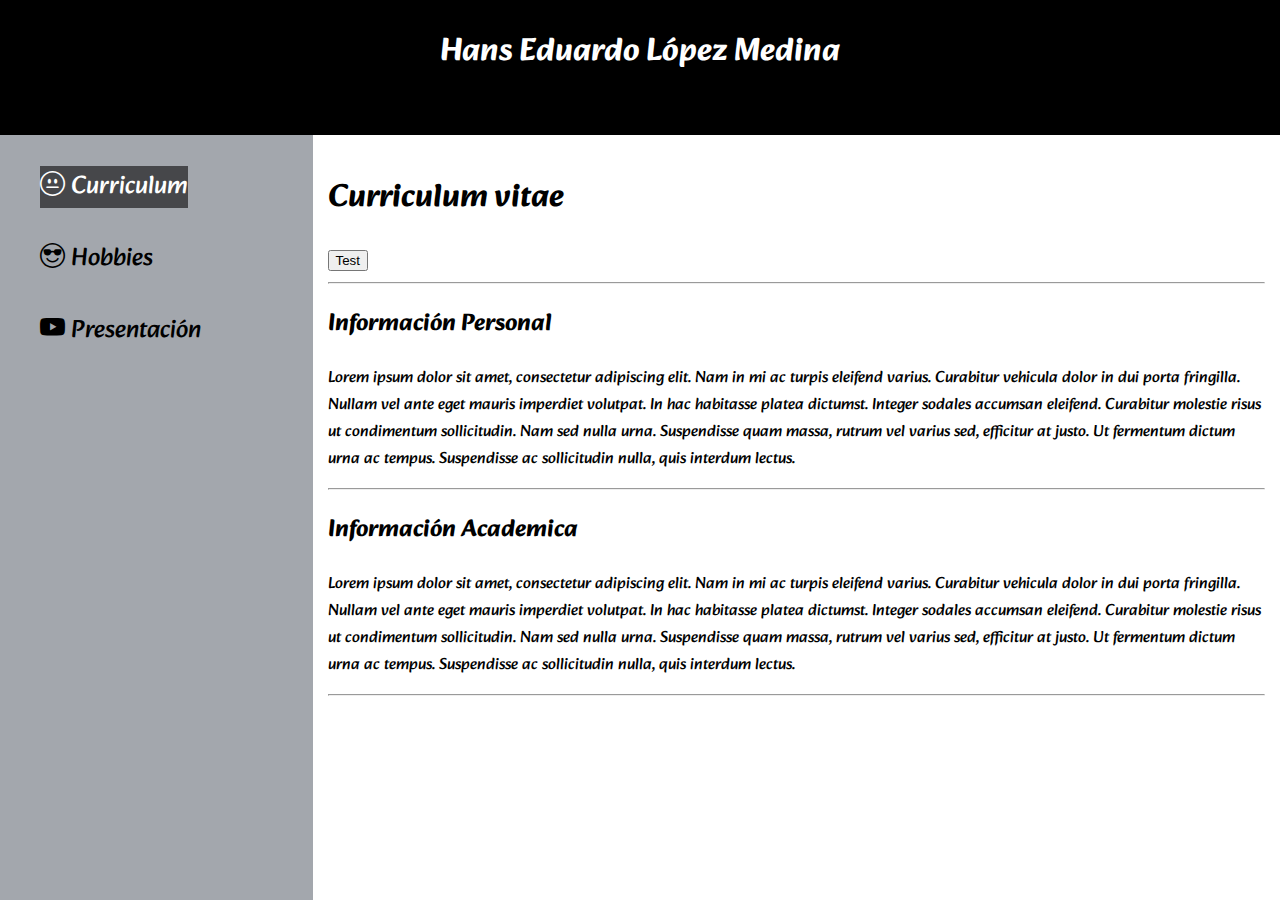
<file: index.html>
<!DOCTYPE html>
<html lang="es">
	<head>
		<title>Mi Página Web</title>
		<meta charset="UTF-8">
		<link rel="stylesheet" href="./style.css">
		<link rel="stylesheet" href="https://cdn.jsdelivr.net/npm/bootstrap-icons@1.10.3/font/bootstrap-icons.css">
		<link rel="preconnect" href="https://fonts.googleapis.com">
		<link rel="preconnect" href="https://fonts.gstatic.com" crossorigin>
		<link href="https://fonts.googleapis.com/css2?family=Alkatra&display=swap" rel="stylesheet">
		<script src="./script.js"></script>
	</head>
	<body>
		<div class="cabecera">
			<h1>Hans Eduardo López Medina</h1>
		</div>
		<div class="contenedor">
			<div class="menu">
				<ul>
					<li class="active">
						<a href="./index.html"><i class="bi bi-emoji-neutral"></i> Curriculum</a>
					</li>
					<li>
						<a href="./hobbies.html"><i class="bi bi-emoji-sunglasses"></i> Hobbies</a>
					</li>
					<li>
						<a href="./presentacion.html"><i class="bi bi-youtube"></i> Presentación</a>
					</li>
				</ul>
			</div>
			<div class="content">
				<h1>Curriculum vitae</h1>
				<button id="boton-test" onclick="showAlert();">Test</button>
				<div id="div-resultado">
				
				</div>
				<hr>
				<h2>Información Personal</h2>
				<div>
					<p>Lorem ipsum dolor sit amet, consectetur adipiscing elit. Nam in mi ac turpis eleifend varius. Curabitur vehicula dolor in dui porta fringilla. Nullam vel ante eget mauris imperdiet volutpat. In hac habitasse platea dictumst. Integer sodales accumsan eleifend. Curabitur molestie risus ut condimentum sollicitudin. Nam sed nulla urna. Suspendisse quam massa, rutrum vel varius sed, efficitur at justo. Ut fermentum dictum urna ac tempus. Suspendisse ac sollicitudin nulla, quis interdum lectus.</p>
				</div>
				<hr>
				<h2>Información Academica</h2>
				<div>
					<p>Lorem ipsum dolor sit amet, consectetur adipiscing elit. Nam in mi ac turpis eleifend varius. Curabitur vehicula dolor in dui porta fringilla. Nullam vel ante eget mauris imperdiet volutpat. In hac habitasse platea dictumst. Integer sodales accumsan eleifend. Curabitur molestie risus ut condimentum sollicitudin. Nam sed nulla urna. Suspendisse quam massa, rutrum vel varius sed, efficitur at justo. Ut fermentum dictum urna ac tempus. Suspendisse ac sollicitudin nulla, quis interdum lectus.</p>
				</div>
				<hr>

			</div>
		</div>
		
	</body>
</html>
</file>
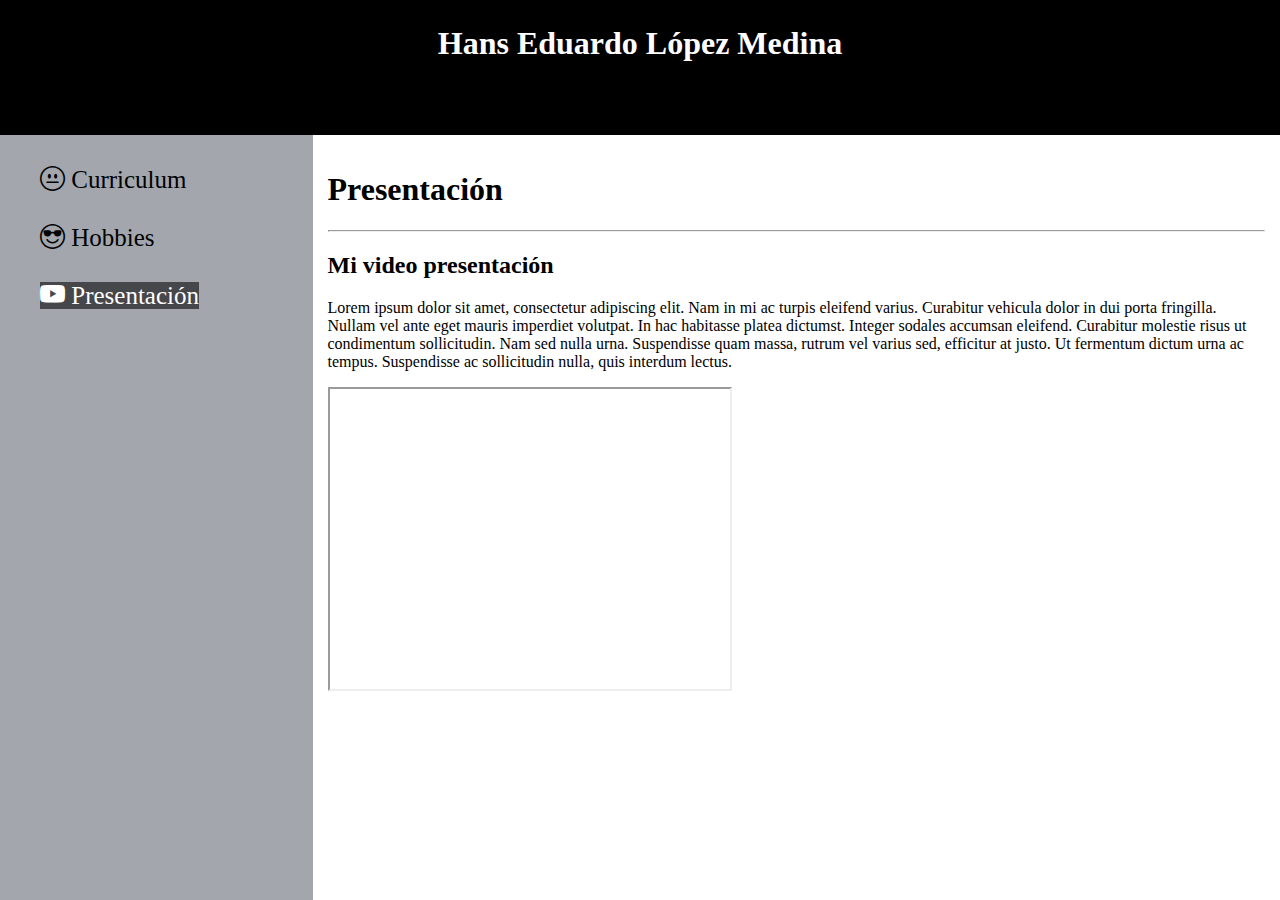
<file: presentacion.html>
<!DOCTYPE html>
<html lang="es">
	<head>
		<title>Mi Página Web</title>
		<meta charset="UTF-8">
		<link rel="stylesheet" href="./style.css">
		<link rel="stylesheet" href="https://cdn.jsdelivr.net/npm/bootstrap-icons@1.10.3/font/bootstrap-icons.css">
	</head>
	<body>
		<div class="cabecera">
			<h1>Hans Eduardo López Medina</h1>
		</div>
		<div class="contenedor">
			<div class="menu">
				<ul>
					<li>
						<a href="./index.html"><i class="bi bi-emoji-neutral"></i> Curriculum</a>
					</li>
					<li >
						<a href="./hobbies.html"><i class="bi bi-emoji-sunglasses"></i> Hobbies</a>
					</li>
					<li class="active">
						<a href="./presentacion.html"><i class="bi bi-youtube"></i> Presentación</a>
					</li>
				</ul>
			</div>
			<div class="content">
				<h1>Presentación</h1>
				<hr>
				<h2> Mi video presentación</h2>
				<div>
					<p>Lorem ipsum dolor sit amet, consectetur adipiscing elit. Nam in mi ac turpis eleifend varius. Curabitur vehicula dolor in dui porta fringilla. Nullam vel ante eget mauris imperdiet volutpat. In hac habitasse platea dictumst. Integer sodales accumsan eleifend. Curabitur molestie risus ut condimentum sollicitudin. Nam sed nulla urna. Suspendisse quam massa, rutrum vel varius sed, efficitur at justo. Ut fermentum dictum urna ac tempus. Suspendisse ac sollicitudin nulla, quis interdum lectus.</p>
				</div>
				<iframe width="400" height="300"
				src="https://www.youtube.com/embed/Q__dO3pEYDU">
				</iframe>
			</div>
		</div>
		
	</body>
</html>
</file>
<file: style.css>
body {
	background-color:white;
	margin:0;
	font-family: 'Alkatra', cursive;
}

.cabecera{
	background:black;
	height:15vh;
	text-align:center;
}

.cabecera h1{
	margin:0;
	color:white;
	padding-top:25px;;
}

.contenedor{
	display:flex;
	height:85vh;
}

.menu{
	background:#a3a7ad;
	width:25%;
}
.content{
	background:white;
	width:75%;
	padding:15px;
}

ul li{
	font-size:25px;
	padding-top:15px;
	padding-bottom:15px;
}

ul li a{
	text-decoration:none;
	color:black;
}

ul li :hover{
	background-color:#46474a;
	color:white;
}

.active a{
	background-color:#46474a;
	color:white !important;
}

ul {
	list-style : none;
}

.imagen{
	max-width:300px;
}
</file>
